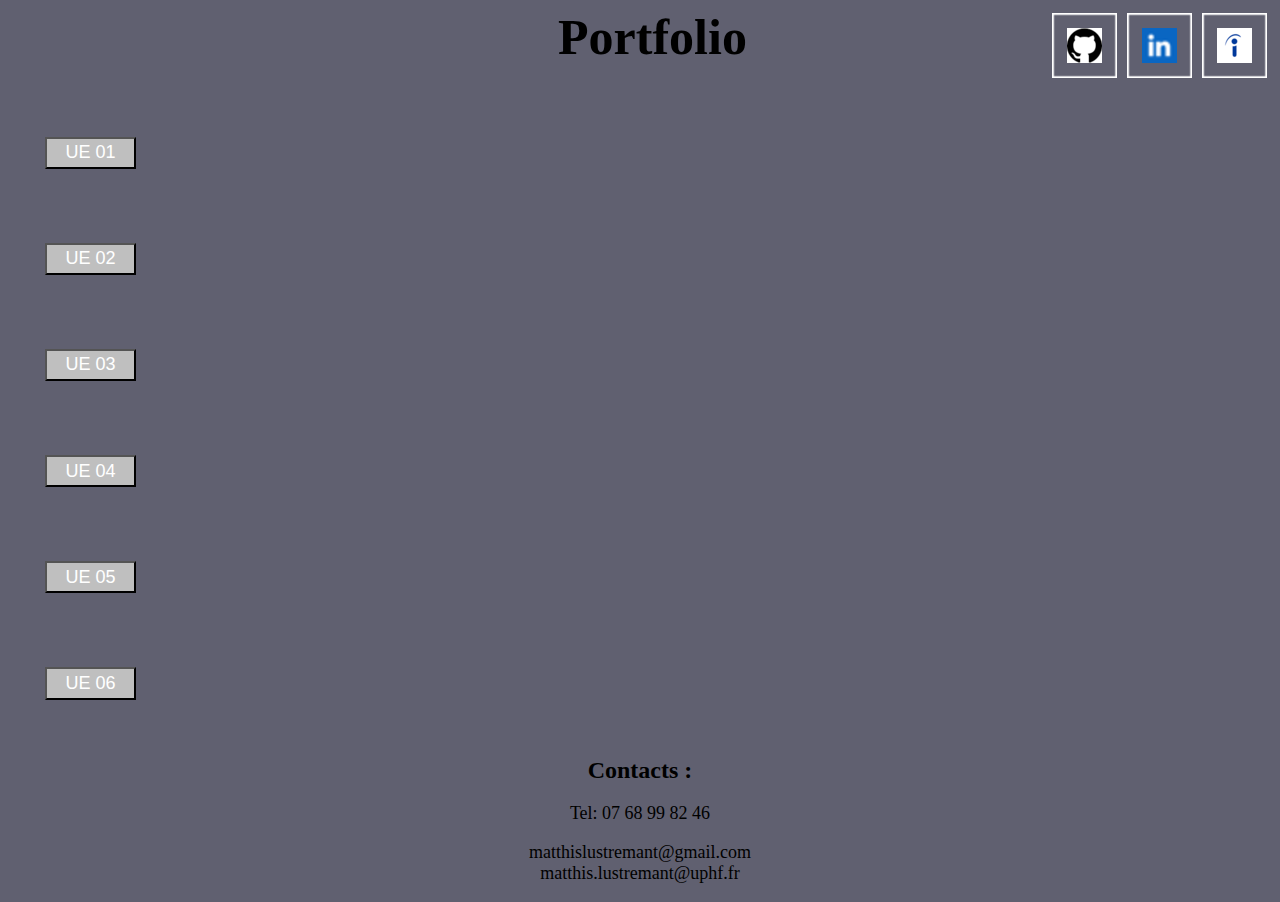
<file: index.html>
<!DOCTYPE html>
<html lang="en">
<head>
  <link rel="stylesheet" href="Portfolio.css">
  <meta charset="UTF-8">
  <meta name="viewport" content="width=device-width, initial-scale=1.0">
  <a href="https://profile.indeed.com/?hl=fr_FR&co=FR&from=gnav-homepage">
    <img class="image" src="Image/Indeed.png">
  <a href="https://www.linkedin.com/in/matthis-lustremant-15467b279/">
    <img class="image" src="Image/Linkeldin.png" title="Linkeldin">
  </a>
  <a href="https://github.com/MatthisLustremant">
    <img class="image" src="Image/gihub.png">
  </a>
  </a>
  <title>Portfolio</title>
  <h1>Portfolio</h1>
  <style>
    .hidden {
      display: none;
    }
  </style>
</head>

<body>
  <section>
    <input class="styled" type="button" value="   UE 01   " onclick="toggleArticle(1);" />
    <div id="article1" class="hidden">

        <article class="semestre1"><B>Semestre 1 : </B><br/><br/> <B>Ce qu'on attendais de moi: </B> <br/> On attendait de moi un travail rigoureux en termes de codage mais aussi de cohésion avec mon groupe
          <br/><br/> <B> Ce qui m'as plus : </B><br/>Le fait que dés le premier projet on est lancé dans le bain
          <br/><br/> <B> Ce qui m'as deplus : </B><br/> Mon groupe qui était aléatoire, je me suis donc retrouver avec une mauvaise personne
          <br/><br/> <B> Ce que j'ai appris : </B> <br/> J'ai appris à ne plus faire confiance aveuglement aux personnes de mon groupe, j'ai aussi appris plusieurs chose dans la manière de voir le codage
          <br/><br/> <B> Note : </B><br/> j'ai réspecter les consignes : 2/5 <br/> Je me suis impliqué : 2/5 <br/> J'ai fait preuve d'autonomie : 4/5 <br/> J'ai pu travailler seul ou en équipe : 2/5
        </article>
        
        <article class="semestre2"><B>Semestre 2 : </B><br/><br/> <B>Ce qu'on attendais de moi: </B> <br/> On attendait de moi un travail rigoureux en termes de codage mais aussi de cohésion avec mon groupe
          <br/><br/> <B> Ce qui m'as plus : </B><br/>Le fait que dés le premier projet on est lancé dans le bain
          <br/><br/> <B> Ce qui m'as deplus : </B><br/> Mon groupe qui était aléatoire, je me suis donc retrouver avec une mauvaise personne
          <br/><br/> <B> Ce que j'ai appris : </B> <br/> J'ai appris à ne plus faire confiance aveuglement aux personnes de mon groupe, j'ai aussi appris plusieurs chose dans la manière de voir le codage
          <br/><br/> <B> Note : </B><br/> j'ai réspecter les consignes : 2/5 <br/> Je me suis impliqué : 2/5 <br/> J'ai fait preuve d'autonomie : 4/5 <br/> J'ai pu travailler seul ou en équipe : 2/5
        </article>

    </div>
  </section>

  <section>
    <input class="styled" type="button" value="   UE 02   " onclick="toggleArticle(2);" />
    <div id="article2" class="hidden">

      <article class="semestre1"><B>Semestre 1 : </B><br/><br/> <B>Ce qu'on attendais de moi: </B> <br/> Dans la continuité de la sae 1.01, on me demander de mettre mes compétences en oeuvre afin d'automatiser le projet de l'autre sae
        <br/><br/> <B> Ce qui m'as plus : </B><br/> Un travail qui est tout seul est que ce projet soit mis en compétition avec les autres étudiants
        <br/><br/> <B> Ce qui m'as deplus : </B><br/> Que l'oral ce face en visioconférence à cause de la neige
        <br/><br/> <B> Ce que j'ai appris : </B> <br/> J'ai appris à me débrouiller par moi même, à ne plus demandé toute les 5 mins à quelqu'un de l'aide pour tel ou tel chose
        <br/><br/> <B> Note : </B><br/> j'ai réspecter les consignes : 5/5 <br/> Je me suis impliqué : 5/5 <br/> J'ai fait preuve d'autonomie : 5/5 <br/> J'ai pu travailler seul ou en équipe : 5/5
      </article>
      
      <article class="semestre2"><B>Semestre 2 : </B><br/><br/> <B>Ce qu'on attendais de moi: </B> <br/> On attendait de moi un travail rigoureux en termes de codage mais aussi de cohésion avec mon groupe
        <br/><br/> <B> Ce qui m'as plus : </B><br/>Le fait que dés le premier projet on est lancé dans le bain
        <br/><br/> <B> Ce qui m'as deplus : </B><br/> Mon groupe qui était aléatoire, je me suis donc retrouver avec une mauvaise personne
        <br/><br/> <B> Ce que j'ai appris : </B> <br/> J'ai appris à ne plus faire confiance aveuglement aux personnes de mon groupe, j'ai aussi appris plusieurs chose dans la manière de voir le codage
        <br/><br/> <B> Note : </B><br/> j'ai réspecter les consignes : 2/5 <br/> Je me suis impliqué : 2/5 <br/> J'ai fait preuve d'autonomie : 4/5 <br/> J'ai pu travailler seul ou en équipe : 2/5
      </article>

    </div>
  </section>

  <section>
    <input class="styled" type="button" value="   UE 03   " onclick="toggleArticle(3);" />
    <div id="article3" class="hidden">
      
      <article class="semestre1"><B>Semestre 1 : </B><br/><br/> <B>Ce qu'on attendais de moi: </B> <br/> On attendait de moi de réaliser le projet dans l'inconnue avec des choses pas encore vue en cours
        <br/><br/> <B> Ce qui m'as plus : </B><br/>La découverte par moi même de nouvelles choses et de nouvelles péripéties
        <br/><br/> <B> Ce qui m'as deplus : </B><br/> Mon groupe encore une fois, qui m'as deçu dans c'est action et dans son mental
        <br/><br/> <B> Ce que j'ai appris : </B> <br/> Comme pour la sae 1.01 qui sont tombé en même temps, j'ai appris à ne plus faire confiance aveuglement aux personnes de mon groupe, je ne suis plus naïf
        <br/><br/> <B> Note : </B><br/> j'ai réspecter les consignes : 3/5 <br/> Je me suis impliqué : 3/5 <br/> J'ai fait preuve d'autonomie : 2/5 <br/> J'ai pu travailler seul ou en équipe : 1/5
      </article>
      
      <article class="semestre2"><B>Semestre 2 : </B><br/><br/> <B>Ce qu'on attendais de moi: </B> <br/> On attendait de moi un travail rigoureux en termes de codage mais aussi de cohésion avec mon groupe
        <br/><br/> <B> Ce qui m'as plus : </B><br/>Le fait que dés le premier projet on est lancé dans le bain
        <br/><br/> <B> Ce qui m'as deplus : </B><br/> Mon groupe qui était aléatoire, je me suis donc retrouver avec une mauvaise personne
        <br/><br/> <B> Ce que j'ai appris : </B> <br/> J'ai appris à ne plus faire confiance aveuglement aux personnes de mon groupe, j'ai aussi appris plusieurs chose dans la manière de voir le codage
        <br/><br/> <B> Note : </B><br/> j'ai réspecter les consignes : 2/5 <br/> Je me suis impliqué : 2/5 <br/> J'ai fait preuve d'autonomie : 4/5 <br/> J'ai pu travailler seul ou en équipe : 2/5
      </article>
      
    </div>
  </section>

  <section>
    <input class="styled" type="button" value="   UE 04   " onclick="toggleArticle(4);" />
    <div id="article4" class="hidden">
    
      <article class="semestre1"><B>Semestre 1 : </B><br/><br/> <B>Ce qu'on attendais de moi: </B> <br/> On attendait de moi des connaisances sur les bases de données et de bien comuniquer avec les membres de mon groupe
        <br/><br/> <B> Ce qui m'as plus : </B><br/>Le groupe avait une très bonne ambiance que cela soit en travail ou en dialogue
        <br/><br/> <B> Ce qui m'as deplus : </B><br/> L'oral était très compliqué, de la faute de tout le groupe et pas une personne en particulier
        <br/><br/> <B> Ce que j'ai appris : </B> <br/> J'ai appris à bien relire tout ce que je faisait pour éviter les erreurs et bien répondre aux consignes demander
        <br/><br/> <B> Note : </B><br/> j'ai réspecter les consignes : 2/5 <br/> Je me suis impliqué : 3/5 <br/> J'ai fait preuve d'autonomie : 2/5 <br/> J'ai pu travailler seul ou en équipe : 4/5
      </article>
      
      <article class="semestre2"><B>Semestre 2 : </B><br/><br/> <B>Ce qu'on attendais de moi: </B> <br/> On attendait de moi un travail rigoureux en termes de codage mais aussi de cohésion avec mon groupe
        <br/><br/> <B> Ce qui m'as plus : </B><br/>Le fait que dés le premier projet on est lancé dans le bain
        <br/><br/> <B> Ce qui m'as deplus : </B><br/> Mon groupe qui était aléatoire, je me suis donc retrouver avec une mauvaise personne
        <br/><br/> <B> Ce que j'ai appris : </B> <br/> J'ai appris à ne plus faire confiance aveuglement aux personnes de mon groupe, j'ai aussi appris plusieurs chose dans la manière de voir le codage
        <br/><br/> <B> Note : </B><br/> j'ai réspecter les consignes : 2/5 <br/> Je me suis impliqué : 2/5 <br/> J'ai fait preuve d'autonomie : 4/5 <br/> J'ai pu travailler seul ou en équipe : 2/5
      </article>
      
  </div>
  </section>

  <section>
    <input class="styled" type="button" value="   UE 05   " onclick="toggleArticle(5);" />
    <div id="article5" class="hidden">
    
      <article class="semestre1"><B>Semestre 1 : </B><br/><br/> <B>Ce qu'on attendais de moi: </B><br/> On attendait de moi un travail rigoureux en termes de codage mais aussi de cohésion avec mon groupe
        <br/><br/> <B> Ce qui m'as plus : </B><br/>Le fait que dés le premier projet on est lancé dans le bain
        <br/><br/> <B> Ce qui m'as deplus : </B><br/> Mon groupe qui était aléatoire, je me suis donc retrouver avec une mauvaise personne
        <br/><br/> <B> Ce que j'ai appris : </B> <br/> J'ai appris à ne plus faire confiance aveuglement aux personnes de mon groupe, j'ai aussi appris plusieurs chose dans la manière de voir le codage
        <br/><br/> <B> Note : </B><br/> j'ai réspecter les consignes : 2/5 <br/> Je me suis impliqué : 2/5 <br/> J'ai fait preuve d'autonomie : 4/5 <br/> J'ai pu travailler seul ou en équipe : 2/5
      </article>
      
      <article class="semestre2"><B>Semestre 2 : </B><br/><br/> <B>Ce qu'on attendais de moi: </B> <br/> On attendait de moi un travail rigoureux en termes de codage mais aussi de cohésion avec mon groupe
        <br/><br/> <B> Ce qui m'as plus : </B><br/>Le fait que dés le premier projet on est lancé dans le bain
        <br/><br/> <B> Ce qui m'as deplus : </B><br/> Mon groupe qui était aléatoire, je me suis donc retrouver avec une mauvaise personne
        <br/><br/> <B> Ce que j'ai appris : </B> <br/> J'ai appris à ne plus faire confiance aveuglement aux personnes de mon groupe, j'ai aussi appris plusieurs chose dans la manière de voir le codage
        <br/><br/> <B> Note : </B><br/> j'ai réspecter les consignes : 2/5 <br/> Je me suis impliqué : 2/5 <br/> J'ai fait preuve d'autonomie : 4/5 <br/> J'ai pu travailler seul ou en équipe : 2/5
      </article>
      
  </div>
  </section>

  <section>
    <input class="styled" type="button" value="   UE 06   " onclick="toggleArticle(6);" />
    <div id="article6" class="hidden">
    
      <article class="semestre1"><B>Semestre 1 : </B><br/><br/> <B>Ce qu'on attendais de moi: </B> <br/> On attendait de moi un travail rigoureux en termes de codage mais aussi de cohésion avec mon groupe
        <br/><br/> <B> Ce qui m'as plus : </B><br/>Le fait que dés le premier projet on est lancé dans le bain
        <br/><br/> <B> Ce qui m'as deplus : </B><br/> Mon groupe qui était aléatoire, je me suis donc retrouver avec une mauvaise personne
        <br/><br/> <B> Ce que j'ai appris : </B> <br/> J'ai appris à ne plus faire confiance aveuglement aux personnes de mon groupe, j'ai aussi appris plusieurs chose dans la manière de voir le codage
        <br/><br/> <B> Note : </B><br/> j'ai réspecter les consignes : 2/5 <br/> Je me suis impliqué : 2/5 <br/> J'ai fait preuve d'autonomie : 4/5 <br/> J'ai pu travailler seul ou en équipe : 2/5
      </article>
      
      <article class="semestre2"><B>Semestre 2 : </B><br/><br/> <B>Ce qu'on attendais de moi: </B> <br/> On attendait de moi un travail rigoureux en termes de codage mais aussi de cohésion avec mon groupe
        <br/><br/> <B> Ce qui m'as plus : </B><br/>Le fait que dés le premier projet on est lancé dans le bain
        <br/><br/> <B> Ce qui m'as deplus : </B><br/> Mon groupe qui était aléatoire, je me suis donc retrouver avec une mauvaise personne
        <br/><br/> <B> Ce que j'ai appris : </B> <br/> J'ai appris à ne plus faire confiance aveuglement aux personnes de mon groupe, j'ai aussi appris plusieurs chose dans la manière de voir le codage
        <br/><br/> <B> Note : </B><br/> j'ai réspecter les consignes : 2/5 <br/> Je me suis impliqué : 2/5 <br/> J'ai fait preuve d'autonomie : 4/5 <br/> J'ai pu travailler seul ou en équipe : 2/5
      </article>
      
    </div>
  </section>

  <script>
    function toggleArticle(articleNumber) {
        var article = document.getElementById('article' + articleNumber);
        if (article.classList.contains('hidden')) {
            article.classList.remove('hidden');
        } else {
            article.classList.add('hidden');
        }
    }
  </script>
</body>


<footer>
  <h2>Contacts :</h2>
    <p>Tel: 07 68 99 82 46</p>
    <p>matthislustremant@gmail.com <br/> matthis.lustremant@uphf.fr</p>
</footer>
</html>
</file>
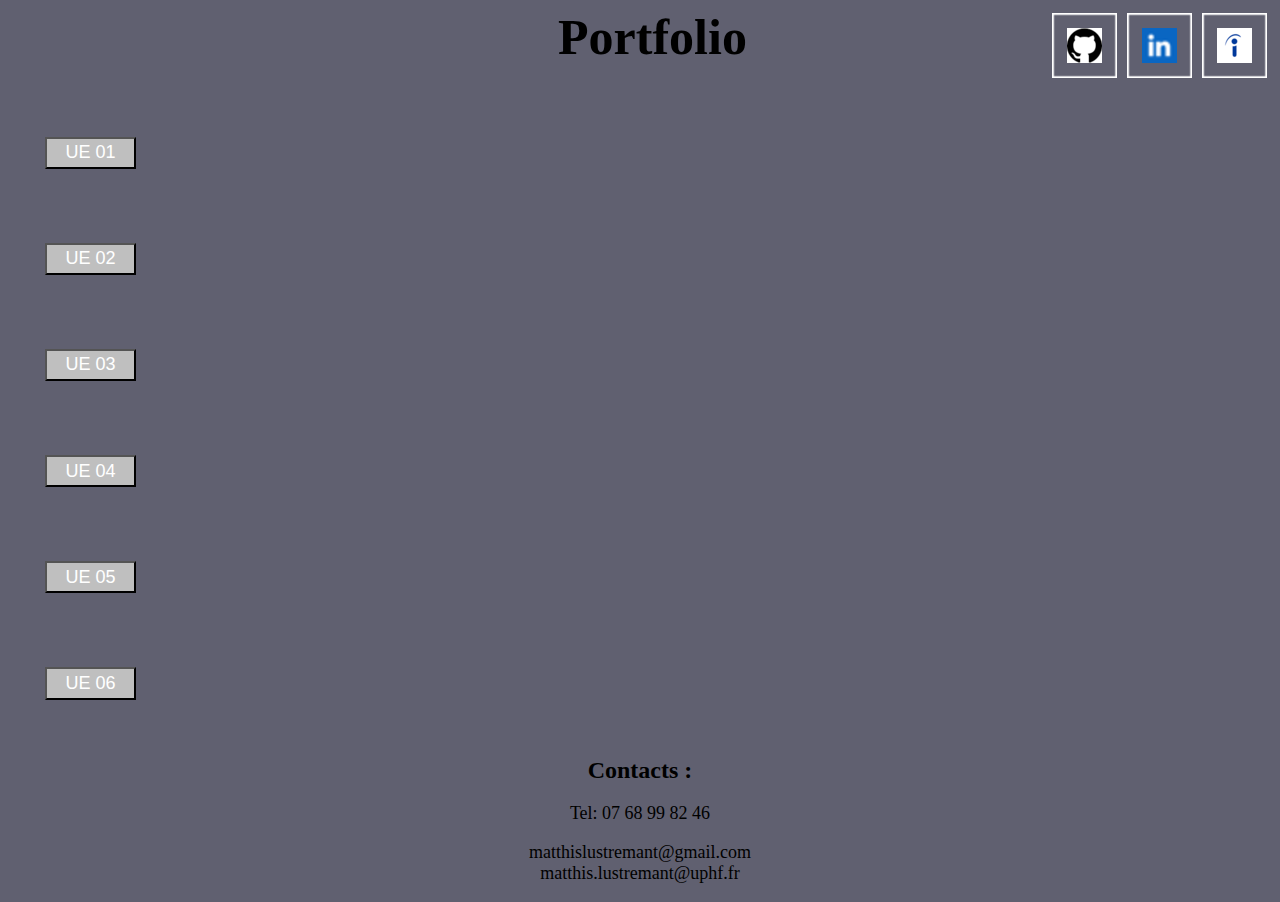
<file: Portfolio.html>
<!DOCTYPE html>
<html lang="en">
<head>
  <link rel="stylesheet" href="Portfolio.css">
  <meta charset="UTF-8">
  <meta name="viewport" content="width=device-width, initial-scale=1.0">
  <a href="https://profile.indeed.com/?hl=fr_FR&co=FR&from=gnav-homepage">
    <img class="image" src="Image/Indeed.png">
  <a href="https://www.linkedin.com/in/matthis-lustremant-15467b279/">
    <img class="image" src="Image/Linkeldin.png" title="Linkeldin">
  </a>
  <a href="https://github.com/MatthisLustremant">
    <img class="image" src="Image/gihub.png">
  </a>
  </a>
  <title>Portfolio</title>
  <h1>Portfolio</h1>
  <style>
    .hidden {
      display: none;
    }
  </style>
</head>

<body>
  <section>
    <input class="styled" type="button" value="   UE 01   " onclick="toggleArticle(1);" />
    <div id="article1" class="hidden">

        <article class="semestre1"><B>Semestre 1 : </B><br/><br/> <B>Ce qu'on attendais de moi: </B> <br/> On attendait de moi un travail rigoureux en termes de codage mais aussi de cohésion avec mon groupe
          <br/><br/> <B> Ce qui m'as plus : </B><br/>Le fait que dés le premier projet on est lancé dans le bain
          <br/><br/> <B> Ce qui m'as deplus : </B><br/> Mon groupe qui était aléatoire, je me suis donc retrouver avec une mauvaise personne
          <br/><br/> <B> Ce que j'ai appris : </B> <br/> J'ai appris à ne plus faire confiance aveuglement aux personnes de mon groupe, j'ai aussi appris plusieurs chose dans la manière de voir le codage
          <br/><br/> <B> Note : </B><br/> j'ai réspecter les consignes : 2/5 <br/> Je me suis impliqué : 2/5 <br/> J'ai fait preuve d'autonomie : 4/5 <br/> J'ai pu travailler seul ou en équipe : 2/5
        </article>
        
        <article class="semestre2"><B>Semestre 2 : </B><br/><br/> <B>Ce qu'on attendais de moi: </B> <br/> On attendait de moi un travail rigoureux en termes de codage mais aussi de cohésion avec mon groupe
          <br/><br/> <B> Ce qui m'as plus : </B><br/>Le fait que dés le premier projet on est lancé dans le bain
          <br/><br/> <B> Ce qui m'as deplus : </B><br/> Mon groupe qui était aléatoire, je me suis donc retrouver avec une mauvaise personne
          <br/><br/> <B> Ce que j'ai appris : </B> <br/> J'ai appris à ne plus faire confiance aveuglement aux personnes de mon groupe, j'ai aussi appris plusieurs chose dans la manière de voir le codage
          <br/><br/> <B> Note : </B><br/> j'ai réspecter les consignes : 2/5 <br/> Je me suis impliqué : 2/5 <br/> J'ai fait preuve d'autonomie : 4/5 <br/> J'ai pu travailler seul ou en équipe : 2/5
        </article>

    </div>
  </section>

  <section>
    <input class="styled" type="button" value="   UE 02   " onclick="toggleArticle(2);" />
    <div id="article2" class="hidden">

      <article class="semestre1"><B>Semestre 1 : </B><br/><br/> <B>Ce qu'on attendais de moi: </B> <br/> Dans la continuité de la sae 1.01, on me demander de mettre mes compétences en oeuvre afin d'automatiser le projet de l'autre sae
        <br/><br/> <B> Ce qui m'as plus : </B><br/> Un travail qui est tout seul est que ce projet soit mis en compétition avec les autres étudiants
        <br/><br/> <B> Ce qui m'as deplus : </B><br/> Que l'oral ce face en visioconférence à cause de la neige
        <br/><br/> <B> Ce que j'ai appris : </B> <br/> J'ai appris à me débrouiller par moi même, à ne plus demandé toute les 5 mins à quelqu'un de l'aide pour tel ou tel chose
        <br/><br/> <B> Note : </B><br/> j'ai réspecter les consignes : 5/5 <br/> Je me suis impliqué : 5/5 <br/> J'ai fait preuve d'autonomie : 5/5 <br/> J'ai pu travailler seul ou en équipe : 5/5
      </article>
      
      <article class="semestre2"><B>Semestre 2 : </B><br/><br/> <B>Ce qu'on attendais de moi: </B> <br/> On attendait de moi un travail rigoureux en termes de codage mais aussi de cohésion avec mon groupe
        <br/><br/> <B> Ce qui m'as plus : </B><br/>Le fait que dés le premier projet on est lancé dans le bain
        <br/><br/> <B> Ce qui m'as deplus : </B><br/> Mon groupe qui était aléatoire, je me suis donc retrouver avec une mauvaise personne
        <br/><br/> <B> Ce que j'ai appris : </B> <br/> J'ai appris à ne plus faire confiance aveuglement aux personnes de mon groupe, j'ai aussi appris plusieurs chose dans la manière de voir le codage
        <br/><br/> <B> Note : </B><br/> j'ai réspecter les consignes : 2/5 <br/> Je me suis impliqué : 2/5 <br/> J'ai fait preuve d'autonomie : 4/5 <br/> J'ai pu travailler seul ou en équipe : 2/5
      </article>

    </div>
  </section>

  <section>
    <input class="styled" type="button" value="   UE 03   " onclick="toggleArticle(3);" />
    <div id="article3" class="hidden">
      
      <article class="semestre1"><B>Semestre 1 : </B><br/><br/> <B>Ce qu'on attendais de moi: </B> <br/> On attendait de moi de réaliser le projet dans l'inconnue avec des choses pas encore vue en cours
        <br/><br/> <B> Ce qui m'as plus : </B><br/>La découverte par moi même de nouvelles choses et de nouvelles péripéties
        <br/><br/> <B> Ce qui m'as deplus : </B><br/> Mon groupe encore une fois, qui m'as deçu dans c'est action et dans son mental
        <br/><br/> <B> Ce que j'ai appris : </B> <br/> Comme pour la sae 1.01 qui sont tombé en même temps, j'ai appris à ne plus faire confiance aveuglement aux personnes de mon groupe, je ne suis plus naïf
        <br/><br/> <B> Note : </B><br/> j'ai réspecter les consignes : 3/5 <br/> Je me suis impliqué : 3/5 <br/> J'ai fait preuve d'autonomie : 2/5 <br/> J'ai pu travailler seul ou en équipe : 1/5
      </article>
      
      <article class="semestre2"><B>Semestre 2 : </B><br/><br/> <B>Ce qu'on attendais de moi: </B> <br/> On attendait de moi un travail rigoureux en termes de codage mais aussi de cohésion avec mon groupe
        <br/><br/> <B> Ce qui m'as plus : </B><br/>Le fait que dés le premier projet on est lancé dans le bain
        <br/><br/> <B> Ce qui m'as deplus : </B><br/> Mon groupe qui était aléatoire, je me suis donc retrouver avec une mauvaise personne
        <br/><br/> <B> Ce que j'ai appris : </B> <br/> J'ai appris à ne plus faire confiance aveuglement aux personnes de mon groupe, j'ai aussi appris plusieurs chose dans la manière de voir le codage
        <br/><br/> <B> Note : </B><br/> j'ai réspecter les consignes : 2/5 <br/> Je me suis impliqué : 2/5 <br/> J'ai fait preuve d'autonomie : 4/5 <br/> J'ai pu travailler seul ou en équipe : 2/5
      </article>
      
    </div>
  </section>

  <section>
    <input class="styled" type="button" value="   UE 04   " onclick="toggleArticle(4);" />
    <div id="article4" class="hidden">
    
      <article class="semestre1"><B>Semestre 1 : </B><br/><br/> <B>Ce qu'on attendais de moi: </B> <br/> On attendait de moi des connaisances sur les bases de données et de bien comuniquer avec les membres de mon groupe
        <br/><br/> <B> Ce qui m'as plus : </B><br/>Le groupe avait une très bonne ambiance que cela soit en travail ou en dialogue
        <br/><br/> <B> Ce qui m'as deplus : </B><br/> L'oral était très compliqué, de la faute de tout le groupe et pas une personne en particulier
        <br/><br/> <B> Ce que j'ai appris : </B> <br/> J'ai appris à bien relire tout ce que je faisait pour éviter les erreurs et bien répondre aux consignes demander
        <br/><br/> <B> Note : </B><br/> j'ai réspecter les consignes : 2/5 <br/> Je me suis impliqué : 3/5 <br/> J'ai fait preuve d'autonomie : 2/5 <br/> J'ai pu travailler seul ou en équipe : 4/5
      </article>
      
      <article class="semestre2"><B>Semestre 2 : </B><br/><br/> <B>Ce qu'on attendais de moi: </B> <br/> On attendait de moi un travail rigoureux en termes de codage mais aussi de cohésion avec mon groupe
        <br/><br/> <B> Ce qui m'as plus : </B><br/>Le fait que dés le premier projet on est lancé dans le bain
        <br/><br/> <B> Ce qui m'as deplus : </B><br/> Mon groupe qui était aléatoire, je me suis donc retrouver avec une mauvaise personne
        <br/><br/> <B> Ce que j'ai appris : </B> <br/> J'ai appris à ne plus faire confiance aveuglement aux personnes de mon groupe, j'ai aussi appris plusieurs chose dans la manière de voir le codage
        <br/><br/> <B> Note : </B><br/> j'ai réspecter les consignes : 2/5 <br/> Je me suis impliqué : 2/5 <br/> J'ai fait preuve d'autonomie : 4/5 <br/> J'ai pu travailler seul ou en équipe : 2/5
      </article>
      
  </div>
  </section>

  <section>
    <input class="styled" type="button" value="   UE 05   " onclick="toggleArticle(5);" />
    <div id="article5" class="hidden">
    
      <article class="semestre1"><B>Semestre 1 : </B><br/><br/> <B>Ce qu'on attendais de moi: </B><br/> On attendait de moi un travail rigoureux en termes de codage mais aussi de cohésion avec mon groupe
        <br/><br/> <B> Ce qui m'as plus : </B><br/>Le fait que dés le premier projet on est lancé dans le bain
        <br/><br/> <B> Ce qui m'as deplus : </B><br/> Mon groupe qui était aléatoire, je me suis donc retrouver avec une mauvaise personne
        <br/><br/> <B> Ce que j'ai appris : </B> <br/> J'ai appris à ne plus faire confiance aveuglement aux personnes de mon groupe, j'ai aussi appris plusieurs chose dans la manière de voir le codage
        <br/><br/> <B> Note : </B><br/> j'ai réspecter les consignes : 2/5 <br/> Je me suis impliqué : 2/5 <br/> J'ai fait preuve d'autonomie : 4/5 <br/> J'ai pu travailler seul ou en équipe : 2/5
      </article>
      
      <article class="semestre2"><B>Semestre 2 : </B><br/><br/> <B>Ce qu'on attendais de moi: </B> <br/> On attendait de moi un travail rigoureux en termes de codage mais aussi de cohésion avec mon groupe
        <br/><br/> <B> Ce qui m'as plus : </B><br/>Le fait que dés le premier projet on est lancé dans le bain
        <br/><br/> <B> Ce qui m'as deplus : </B><br/> Mon groupe qui était aléatoire, je me suis donc retrouver avec une mauvaise personne
        <br/><br/> <B> Ce que j'ai appris : </B> <br/> J'ai appris à ne plus faire confiance aveuglement aux personnes de mon groupe, j'ai aussi appris plusieurs chose dans la manière de voir le codage
        <br/><br/> <B> Note : </B><br/> j'ai réspecter les consignes : 2/5 <br/> Je me suis impliqué : 2/5 <br/> J'ai fait preuve d'autonomie : 4/5 <br/> J'ai pu travailler seul ou en équipe : 2/5
      </article>
      
  </div>
  </section>

  <section>
    <input class="styled" type="button" value="   UE 06   " onclick="toggleArticle(6);" />
    <div id="article6" class="hidden">
    
      <article class="semestre1"><B>Semestre 1 : </B><br/><br/> <B>Ce qu'on attendais de moi: </B> <br/> On attendait de moi un travail rigoureux en termes de codage mais aussi de cohésion avec mon groupe
        <br/><br/> <B> Ce qui m'as plus : </B><br/>Le fait que dés le premier projet on est lancé dans le bain
        <br/><br/> <B> Ce qui m'as deplus : </B><br/> Mon groupe qui était aléatoire, je me suis donc retrouver avec une mauvaise personne
        <br/><br/> <B> Ce que j'ai appris : </B> <br/> J'ai appris à ne plus faire confiance aveuglement aux personnes de mon groupe, j'ai aussi appris plusieurs chose dans la manière de voir le codage
        <br/><br/> <B> Note : </B><br/> j'ai réspecter les consignes : 2/5 <br/> Je me suis impliqué : 2/5 <br/> J'ai fait preuve d'autonomie : 4/5 <br/> J'ai pu travailler seul ou en équipe : 2/5
      </article>
      
      <article class="semestre2"><B>Semestre 2 : </B><br/><br/> <B>Ce qu'on attendais de moi: </B> <br/> On attendait de moi un travail rigoureux en termes de codage mais aussi de cohésion avec mon groupe
        <br/><br/> <B> Ce qui m'as plus : </B><br/>Le fait que dés le premier projet on est lancé dans le bain
        <br/><br/> <B> Ce qui m'as deplus : </B><br/> Mon groupe qui était aléatoire, je me suis donc retrouver avec une mauvaise personne
        <br/><br/> <B> Ce que j'ai appris : </B> <br/> J'ai appris à ne plus faire confiance aveuglement aux personnes de mon groupe, j'ai aussi appris plusieurs chose dans la manière de voir le codage
        <br/><br/> <B> Note : </B><br/> j'ai réspecter les consignes : 2/5 <br/> Je me suis impliqué : 2/5 <br/> J'ai fait preuve d'autonomie : 4/5 <br/> J'ai pu travailler seul ou en équipe : 2/5
      </article>
      
    </div>
  </section>

  <script>
    function toggleArticle(articleNumber) {
        var article = document.getElementById('article' + articleNumber);
        if (article.classList.contains('hidden')) {
            article.classList.remove('hidden');
        } else {
            article.classList.add('hidden');
        }
    }
  </script>
</body>


<footer>
  <h2>Contacts :</h2>
    <p>Tel: 07 68 99 82 46</p>
    <p>matthislustremant@gmail.com <br/> matthis.lustremant@uphf.fr</p>
</footer>
</html>
</file>
<file: Portfolio.css>
h1{
  font-size: 50px;
  margin-top: auto;
  text-align: center;
  margin-left: 250px;
  color: black;
  }

  
.semestre1 {
  font-size: 25px;
  display: inline-block;
  color: black;
  border: 0.5em solid black;
  padding: 0.5em;
  width: 20em;
  height: auto;
  text-align: justify;
  margin-right: auto;
  }
  
.semestre2 {
  font-size: 25px;
  border: 0.5em solid black;
  color: black;
  padding: 0.5em;
  width: 20em;
  height: auto;
  text-align: justify;
  float: right;
  }
  
.styled {
  font-size: large;
  color: white;
  background-color: rgba(192, 192, 192, 0.993);
  margin: 37px;
  padding: 0.2em;
}

p{
  font-size: large;
}

body{
  background-image: 
  url("Image/Fond.png")
}

footer{
  text-align: center;
  color: black;
}

section{
  color: black;
}

hr{
  margin-top: 45px;
  padding: 1px;
}

img {
  overflow-clip-margin: content-box;
  overflow: clip;
  font-size: 10%;
}

.image {
  border: 15px solid;
  border-image: url("Image/Cadre.png") 8;
}

a {
  margin: 5px;
  float: right;
}


@media screen and (min-width: 800px) {
  .container {
    margin: 1em 2em;
  }
}
</file>
